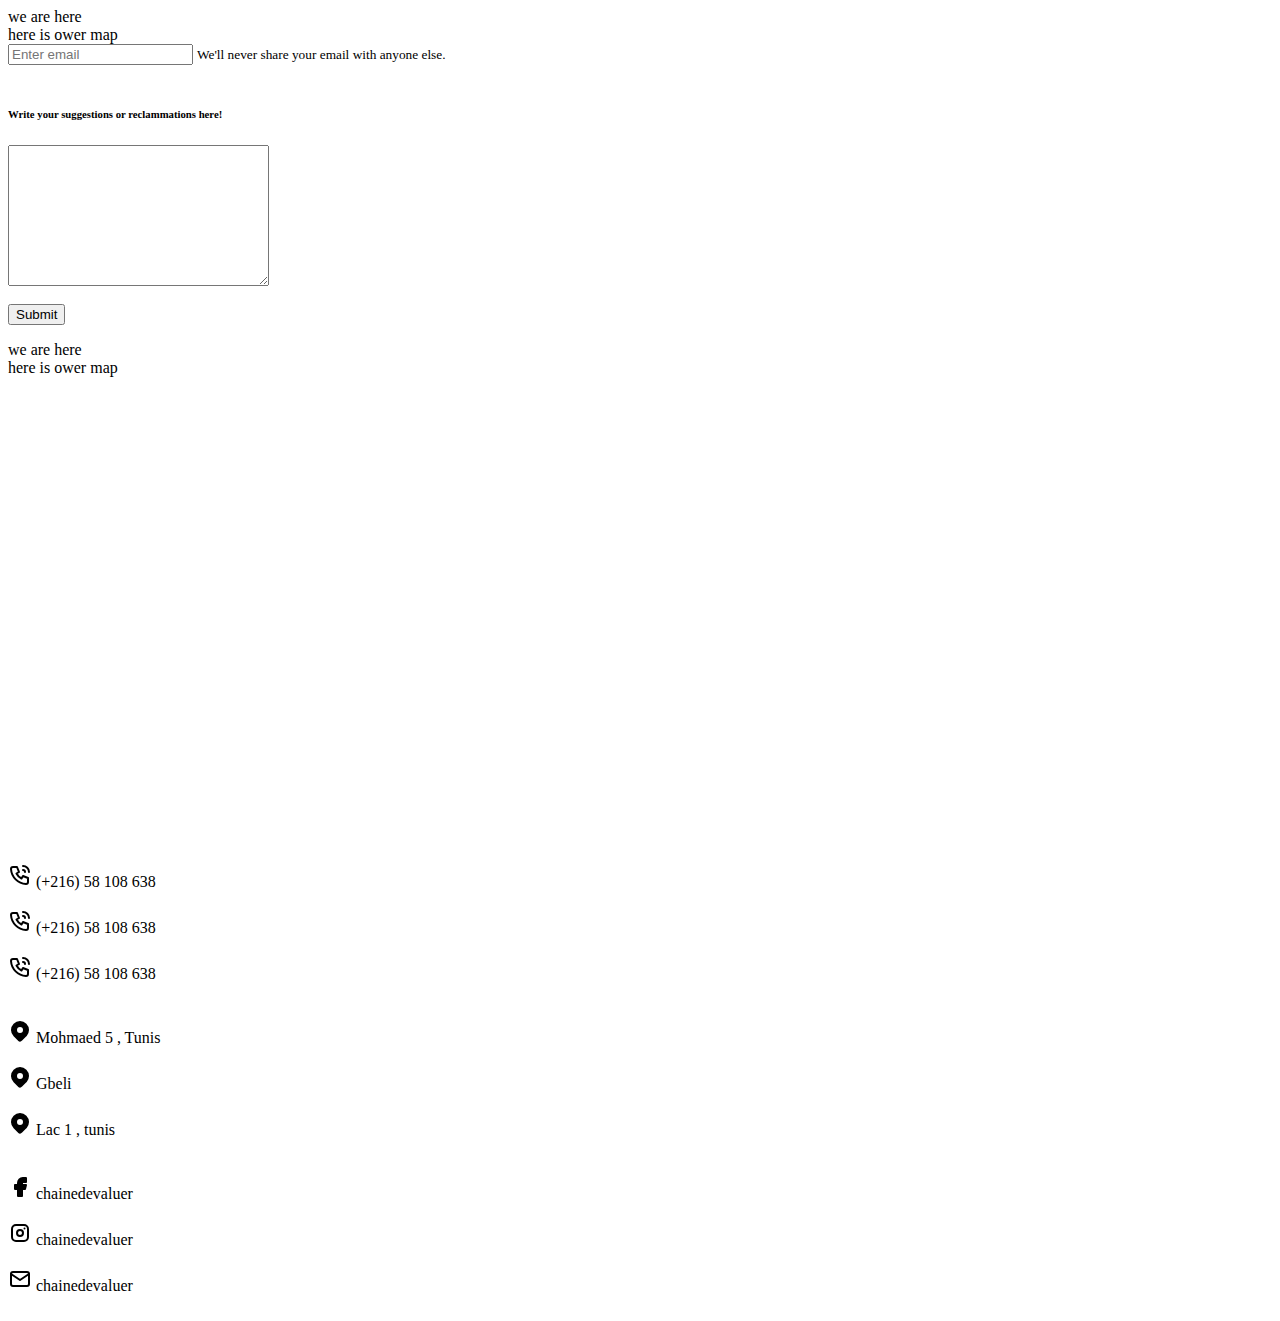
<file: src/app/contact/contact.component.html>
<app-header></app-header>
<body>
  <div class="container">
      <div class="contactBody">
      <form>
        <div class="card">
          <div class="card-title">
            we are here
          </div>
          <div class="card-body">
            here is ower map
          </div>
              </div>
        <div class="form-group">
        
          <input type="email" class="form-control" id="exampleInputEmail1" aria-describedby="emailHelp" placeholder="Enter email">
          <small id="emailHelp" class="form-text text-muted">We'll never share your email with anyone else.</small>
        </div>
  <br>
        <h6 class="black">Write your suggestions or reclammations here!
        </h6>
        <div class="form-group">
          <textarea name="" id="" cols="30" rows="9"></textarea>
        </div><br>
   
          <button type="submit" class="btn btn-primary">Submit</button>
  
      </form>
  
  <div class="locationMap">
      <div class="card">
  <div class="card-title">
    we are here
  </div>
  <div class="card-body">
    here is ower map
  </div>
      </div>
    <iframe src="https://www.google.com/maps/embed?pb=!1m18!1m12!1m3!1d6781820.465302795!2d5.067886657704994!3d33.90418236703557!2m3!1f0!2f0!3f0!3m2!1i1024!2i768!4f13.1!3m3!1m2!1s0x125595448316a4e1%3A0x3a84333aaa019bef!2sTunisie!5e0!3m2!1sfr!2stn!4v1678180222128!5m2!1sfr!2stn"  width="600" height="450" style="border:0;" allowfullscreen="" loading="lazy" referrerpolicy="no-referrer-when-downgrade"></iframe>
  </div>
  </div> 
  <div class="contactDetails row">
  <div class="detail card col">
  <div class="card-title">
    <br><br>
    <div class="black"><svg xmlns="http://www.w3.org/2000/svg" class="icon icon-tabler icon-tabler-phone-call"  width="24" height="24" viewBox="0 0 24 24" stroke-width="2" stroke="currentColor" fill="none" stroke-linecap="round" stroke-linejoin="round">
      <path stroke="none" d="M0 0h24v24H0z" fill="none"></path>
      <path d="M5 4h4l2 5l-2.5 1.5a11 11 0 0 0 5 5l1.5 -2.5l5 2v4a2 2 0 0 1 -2 2a16 16 0 0 1 -15 -15a2 2 0 0 1 2 -2"></path>
      <path d="M15 7a2 2 0 0 1 2 2"></path>
      <path d="M15 3a6 6 0 0 1 6 6"></path>
   </svg>&nbsp;(+216) 58 108 638</div><br>
    <div class="black"><svg xmlns="http://www.w3.org/2000/svg" class="icon icon-tabler icon-tabler-phone-call"  width="24" height="24" viewBox="0 0 24 24" stroke-width="2" stroke="currentColor" fill="none" stroke-linecap="round" stroke-linejoin="round">
      <path stroke="none" d="M0 0h24v24H0z" fill="none"></path>
      <path d="M5 4h4l2 5l-2.5 1.5a11 11 0 0 0 5 5l1.5 -2.5l5 2v4a2 2 0 0 1 -2 2a16 16 0 0 1 -15 -15a2 2 0 0 1 2 -2"></path>
      <path d="M15 7a2 2 0 0 1 2 2"></path>
      <path d="M15 3a6 6 0 0 1 6 6"></path>
   </svg>&nbsp;(+216) 58 108 638</div><br>
    <div class="black"><svg xmlns="http://www.w3.org/2000/svg" class="icon icon-tabler icon-tabler-phone-call"  width="24" height="24" viewBox="0 0 24 24" stroke-width="2" stroke="currentColor" fill="none" stroke-linecap="round" stroke-linejoin="round">
      <path stroke="none" d="M0 0h24v24H0z" fill="none"></path>
      <path d="M5 4h4l2 5l-2.5 1.5a11 11 0 0 0 5 5l1.5 -2.5l5 2v4a2 2 0 0 1 -2 2a16 16 0 0 1 -15 -15a2 2 0 0 1 2 -2"></path>
      <path d="M15 7a2 2 0 0 1 2 2"></path>
      <path d="M15 3a6 6 0 0 1 6 6"></path>
   </svg>&nbsp;(+216) 58 108 638</div>
  
  
  </div>
  
  </div>
  <div class="detail card col">
  <div class="card-title"><br><br>
    <div class="black"><svg xmlns="http://www.w3.org/2000/svg" class="icon icon-tabler icon-tabler-map-pin-filled"  width="24" height="24" viewBox="0 0 24 24" stroke-width="2" stroke="currentColor" fill="none" stroke-linecap="round" stroke-linejoin="round">
      <path stroke="none" d="M0 0h24v24H0z" fill="none"></path>
      <path d="M18.364 4.636a9 9 0 0 1 .203 12.519l-.203 .21l-4.243 4.242a3 3 0 0 1 -4.097 .135l-.144 -.135l-4.244 -4.243a9 9 0 0 1 12.728 -12.728zm-6.364 3.364a3 3 0 1 0 0 6a3 3 0 0 0 0 -6z" stroke-width="0" fill="currentColor"></path>
   </svg> Mohmaed 5 , Tunis</div><br>
    <div class="black"><svg xmlns="http://www.w3.org/2000/svg" class="icon icon-tabler icon-tabler-map-pin-filled"  width="24" height="24" viewBox="0 0 24 24" stroke-width="2" stroke="currentColor" fill="none" stroke-linecap="round" stroke-linejoin="round">
      <path stroke="none" d="M0 0h24v24H0z" fill="none"></path>
      <path d="M18.364 4.636a9 9 0 0 1 .203 12.519l-.203 .21l-4.243 4.242a3 3 0 0 1 -4.097 .135l-.144 -.135l-4.244 -4.243a9 9 0 0 1 12.728 -12.728zm-6.364 3.364a3 3 0 1 0 0 6a3 3 0 0 0 0 -6z" stroke-width="0" fill="currentColor"></path>
   </svg> Gbeli </div><br>
    <div class="black"><svg xmlns="http://www.w3.org/2000/svg" class="icon icon-tabler icon-tabler-map-pin-filled"  width="24" height="24" viewBox="0 0 24 24" stroke-width="2" stroke="currentColor" fill="none" stroke-linecap="round" stroke-linejoin="round">
      <path stroke="none" d="M0 0h24v24H0z" fill="none"></path>
      <path d="M18.364 4.636a9 9 0 0 1 .203 12.519l-.203 .21l-4.243 4.242a3 3 0 0 1 -4.097 .135l-.144 -.135l-4.244 -4.243a9 9 0 0 1 12.728 -12.728zm-6.364 3.364a3 3 0 1 0 0 6a3 3 0 0 0 0 -6z" stroke-width="0" fill="currentColor"></path>
   </svg> Lac 1 , tunis</div>
  </div>
  
  </div>
  <div class="detail card col">
  <div class="card-title"><br><br>
        <!-- faceboock -->
              <div class="black">
                <svg xmlns="http://www.w3.org/2000/svg" class="icon icon-tabler icon-tabler-brand-facebook-filled"  width="24" height="24" viewBox="0 0 24 24" stroke-width="2" stroke="currentColor" fill="none" stroke-linecap="round" stroke-linejoin="round">
                <path stroke="none" d="M0 0h24v24H0z" fill="none"></path>
                <path d="M18 2a1 1 0 0 1 .993 .883l.007 .117v4a1 1 0 0 1 -.883 .993l-.117 .007h-3v1h3a1 1 0 0 1 .991 1.131l-.02 .112l-1 4a1 1 0 0 1 -.858 .75l-.113 .007h-2v6a1 1 0 0 1 -.883 .993l-.117 .007h-4a1 1 0 0 1 -.993 -.883l-.007 -.117v-6h-2a1 1 0 0 1 -.993 -.883l-.007 -.117v-4a1 1 0 0 1 .883 -.993l.117 -.007h2v-1a6 6 0 0 1 5.775 -5.996l.225 -.004h3z" stroke-width="0" fill="currentColor"></path>
                </svg> chainedevaluer
              </div>
       <!-- Instagram        --> <br>
              <div class="black">
                <svg xmlns="http://www.w3.org/2000/svg" class="icon icon-tabler icon-tabler-brand-instagram"  width="24" height="24" viewBox="0 0 24 24" stroke-width="2" stroke="currentColor" fill="none" stroke-linecap="round" stroke-linejoin="round">
                  <path stroke="none" d="M0 0h24v24H0z" fill="none"></path>
                  <path d="M4 4m0 4a4 4 0 0 1 4 -4h8a4 4 0 0 1 4 4v8a4 4 0 0 1 -4 4h-8a4 4 0 0 1 -4 -4z"></path>
                  <path d="M12 12m-3 0a3 3 0 1 0 6 0a3 3 0 1 0 -6 0"></path>
                  <path d="M16.5 7.5l0 .01"></path>
               </svg> chainedevaluer
              </div>
       <!-- email --> <br>
              <div class="black">
                <svg xmlns="http://www.w3.org/2000/svg" class="icon icon-tabler icon-tabler-mail"  width="24" height="24" viewBox="0 0 24 24" stroke-width="2" stroke="currentColor" fill="none" stroke-linecap="round" stroke-linejoin="round">
                  <path stroke="none" d="M0 0h24v24H0z" fill="none"></path>
                  <path d="M3 7a2 2 0 0 1 2 -2h14a2 2 0 0 1 2 2v10a2 2 0 0 1 -2 2h-14a2 2 0 0 1 -2 -2v-10z"></path>
                  <path d="M3 7l9 6l9 -6"></path>
               </svg> chainedevaluer
              </div>
  </div>  
  
  </div>
  </div>
  </div>
  <br>
  </body>
</file>
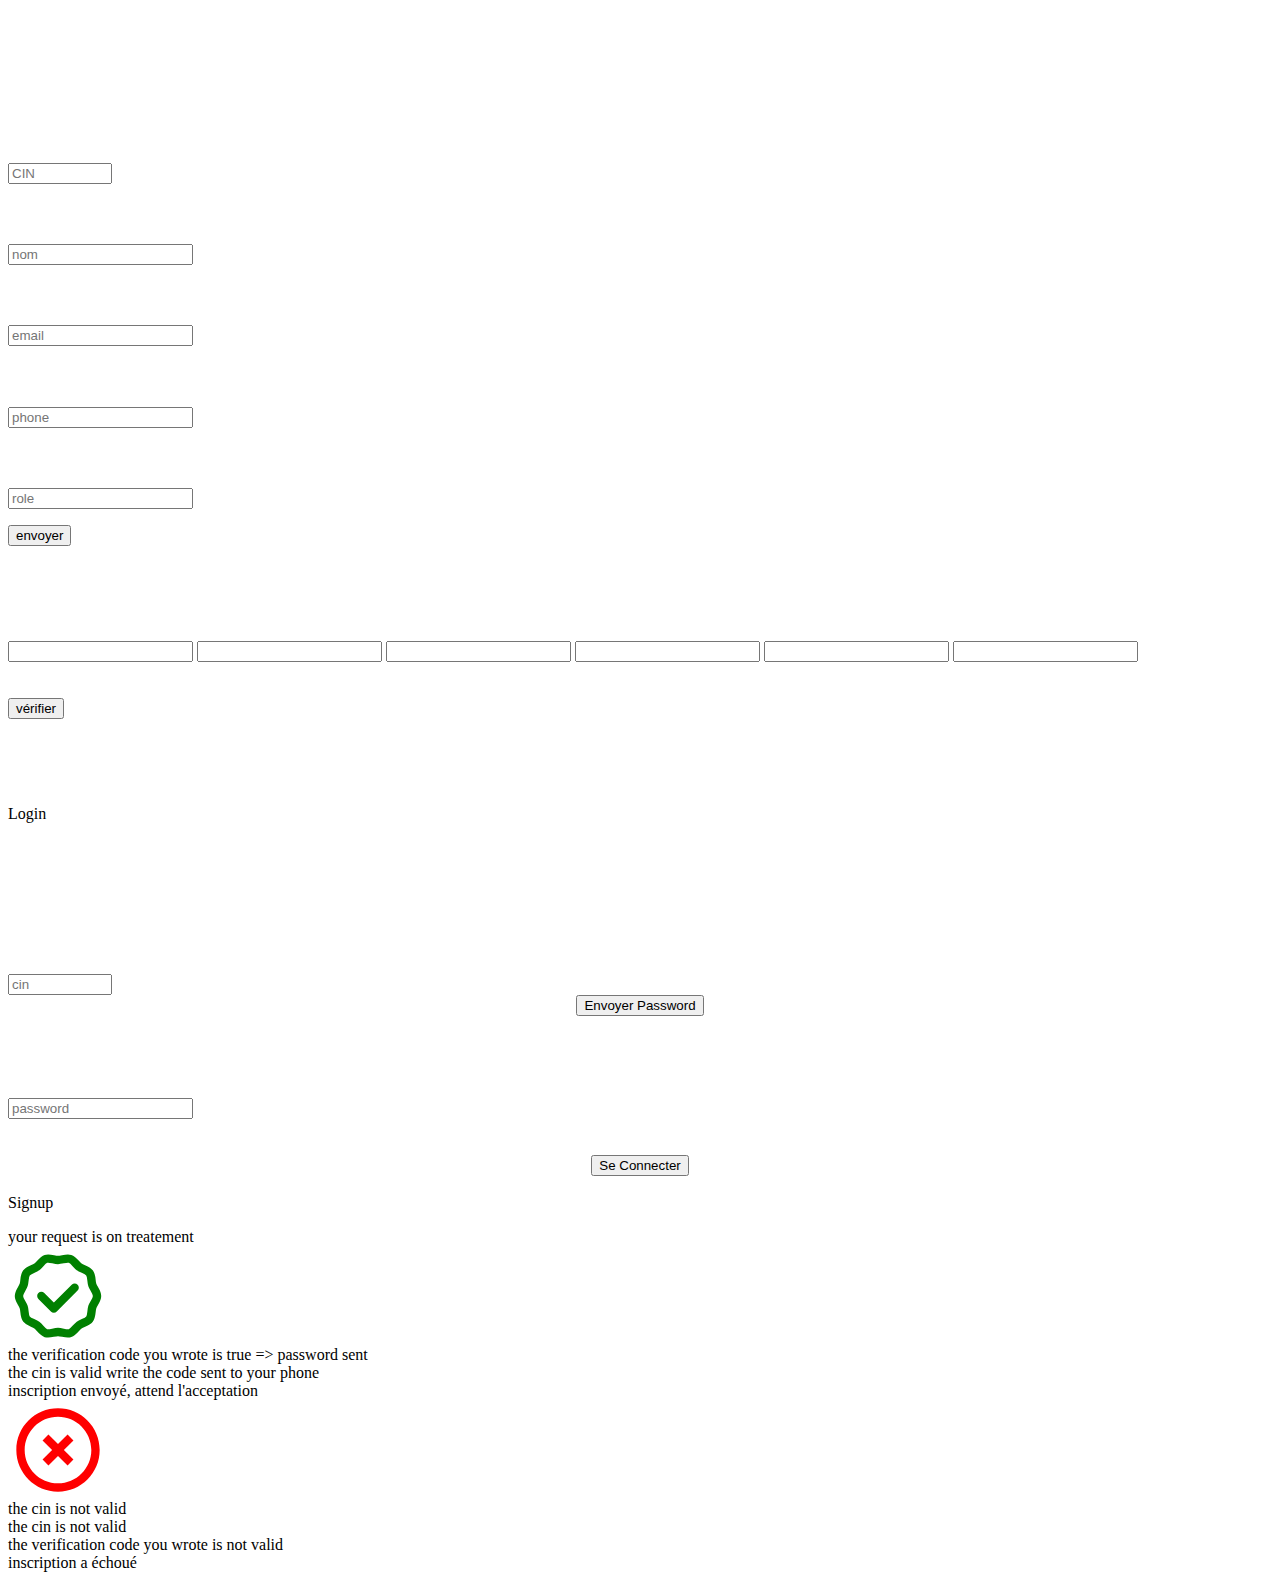
<file: src/app/login/login.component.html>
<body> 
  <div class="flou" *ngIf="showerrorMessage || showSuccessMessage"></div>
  <app-header></app-header>
<div class="container" >
<div class="slideWelcome mx-auto my-auto " [ngClass]="{'hidden': isHidden}" >
  <div>
    <!-- <H2>welcome</H2>
    <button class="button" (click)="goToSubscribe()">create an account</button> -->
          <div>
            <div>
              <h1 class="card-title text-center mb-12" ><h1 style="color:rgb(255, 255, 255);">Registre</h1></h1>
              <a class="backToCin" (click)="backToCinFunction()" *ngIf="cinRegisterIsValid" style="color: white;" >&laquo;</a>
           
              <br><br>
                <form #formCin="ngForm" (ngSubmit)="onSubmitCin($event)">
                  <div [ngClass]="{'hidden':cinRegisterIsValid}">
                  <div class="form-group" [ngClass]="{'hidden':cinRegisterIsValid}" >
                      <label for="CIN" ><h5 style="color:rgb(255, 255, 255);">CIN :</h5></label>
                      <input type="number"class="sinup" min="01000000" max="99999999" name="CIN" [(ngModel)]="cinRegister" pattern="[0-9]{2}-[0-9]{2}-[0-9]{2}-[0-9]{2}" required class="form-control" id="CIN"  placeholder="CIN"><small style="color:rgb(255, 255, 255);">Format: 13-46-13-46</small>
                  </div>
                  <div class="form-group" >
                    <label for="nom" ><h5 style="color:rgb(255, 255, 255);">nom :</h5></label>
                    <input type="text"class="sinup"  name="nom" [(ngModel)]="nomSignup"required class="form-control" id="nom"  placeholder="nom">
                </div>
                <div class="form-group" >
                  <label for="email" ><h5 style="color:rgb(255, 255, 255);">email :</h5></label>
                  <input type="email"class="sinup"  name="email" [(ngModel)]="emailSignup" required class="form-control" id="email"  placeholder="email">
              </div>
              <div class="form-group" >
                <label for="phone" ><h5 style="color:rgb(255, 255, 255);">phone :</h5></label>
                <input type="phone"class="sinup"  name="phone" [(ngModel)]="phoneSignup" required class="form-control" id="email"  placeholder="phone">
            </div>
            <div class="form-group" >
              <label for="role" ><h5 style="color:rgb(255, 255, 255);">role :</h5></label>
              <input type="text"class="sinup"  name="role" [(ngModel)]="roleSignup" required class="form-control" id="role"  placeholder="role">
          </div>
          <!-- <div class="form-group" >
            <label for="type" ><h5 style="color:rgb(255, 255, 255);">type :</h5></label>
            <input type="text"class="sinup"  name="type" [(ngModel)]="typeSignup" pattern="[0-9]{2}-[0-9]{2}-[0-9]{2}-[0-9]{2}" required class="form-control" id="type"  placeholder="type"><small style="color:rgb(255, 255, 255);">Format: 13-46-13-46</small>
        </div>
        <div class="form-group" >
          <label for="localisation" ><h5 style="color:rgb(255, 255, 255);">localisation :</h5></label>
          <input type="text"class="sinup"  name="localisation" [(ngModel)]="localisationSignup" pattern="[0-9]{2}-[0-9]{2}-[0-9]{2}-[0-9]{2}" required class="form-control" id="type"  placeholder="localisation"><small style="color:rgb(255, 255, 255);">Format: 13-46-13-46</small>
      </div>  -->
     
    </div>
                 
                </form>
                <button type="submit" #btnEnvoyerVerifier class="btn btn-primary w-100 " class="sinup seConnecter1 " (click)="bouttonVerifierClicked();ajouterUtilisateur()" [ngClass]="{'hidden':cinRegisterIsValid}">envoyer</button>
                <br>
                  <form #formCode="ngForm"  [ngClass]="{'hidden':!bouttonVerifierIsClicked}" *ngIf="cinRegisterIsValid" (ngSubmit)="onSubmitCode()">
                  
                  <h5 style="color:rgb(255, 255, 255);">Code de vérification :</h5>
                  <p style="color:rgb(255, 255, 255);">Veuillez entrer le code de vérification reçu par SMS :</p>
                <div class="mb-2" class="d-flex justify-content-center ">
                  <input  type="text" class="form-control verification-input" #input1 id="code1" minlength="1" maxlength="1" pattern="\d" required [(ngModel)]="input1Value" name="input1">
                  <input  type="text" class="form-control verification-input" #input2 id="code2" minlength="1" maxlength="1" pattern="\d" required [(ngModel)]="input2Value" name="input2">
                  <input  type="text" class="form-control verification-input" #input3 id="code3" minlength="1" maxlength="1" pattern="\d" required [(ngModel)]="input3Value" name="input3">
                  <input  type="text" class="form-control verification-input" #input4 id="code4" minlength="1" maxlength="1" pattern="\d" required [(ngModel)]="input4Value" name="input4">
                  <input  type="text" class="form-control verification-input" #input5 id="code5" minlength="1" maxlength="1" pattern="\d" required [(ngModel)]="input5Value" name="input5">
                  <input  type="text" class="form-control verification-input" #input6 id="code6" minlength="1" maxlength="1" pattern="\d" required [(ngModel)]="input6Value" name="input6">
                </div>
     
                <br><br>
                <button type="submit" #btnEnvoyerVerifier class="btn btn-primary w-100" (click)="bouttonVerifierClicked()">vérifier</button>
                <p class="text-center mt-3"><a href="#" style="color:rgb(255, 255, 255);">Renvoyer le code</a></p>
              </form>
              <br><br>
            </div>
          </div>

    <div  class="loginBtn btn btn-success" (click)="moveLoginForm()"> Login </div>
  </div>
</div>
     <div class="login-form">
      <h1 style="color:rgb(255, 255, 255);">Connexion</h1>
<form  (ngSubmit)="onSubmitLogin()"    [ngClass]="{'hidden':loginIsValid}"  >
  <br><br>
    
    <!-- <div ngModelGroup="personDetails" #personDetails="ngModelGroup"> -->
    <div class="form-group">
      
  <br><br>
        <input type="number" class="form-control" min="01000000" max="99999999"  id="cin" name="cin" required aria-describedby="cinHelp" placeholder="cin" [(ngModel)]="cin" >
      <small id="emailHelp" class="form-text " style="color:rgb(255, 255, 255);">We'll never share your cin with anyone else.</small>
    </div>
    <div style="text-align: center;">
    <button type="submit" class="seConnecter " data-content="envoyer password">Envoyer Password</button>
    </div>
    </form>
    <form >
    <div class="form-group" *ngIf="loginIsValid">
      <br><br>
     
      <input style="margin-top: 30px;" type="password" class="form-control" id="password" name="password" required [(ngModel)]="password" placeholder="password">
    </div><br>
    
      <a class="backToCin" (click)="backToCinFunction()" *ngIf="loginIsValid" style="color: white;" >&laquo;</a>

    
  <!-- </div> -->
  <div style="text-align: center;">
    <button  *ngIf="loginIsValid" type="submit" class="seConnecter" (click)="verifycode(password)" >Se Connecter</button>
    </div>
    <br>
    <!-- <b  class="text-center" >Mot de passe oublié</b> -->

  <div  class="moveHorizentally loginBtn btn btn-success" (click)="moveLoginForm()"> Signup </div>
  
  
  
  </form>
                    </div>
  </div>
  <div class="message" class="loading d-flex justify-content-center" *ngIf="cin && loginIsValid  && loginIsSubmitted && isWaiting">
    <span>your request is on treatement</span></div>


  <div class="success" *ngIf="showSuccessMessage">
    <div class="icon">
      <svg fill="white" width="100" height="100" viewBox="0 0 24 24" id="verified" data-name="Line Color" xmlns="http://www.w3.org/2000/svg" class="icon line-color">
        <polyline fill="none" id="secondary" points="8 12 11 15 16 10" style="fill: none; stroke: green; stroke-linecap: round; stroke-linejoin: round; stroke-width: 2;"></polyline>
        <path fill="none" id="primary" d="M21.37,12c0,1-.86,1.79-1.14,2.67s-.1,2.08-.65,2.83-1.73.94-2.5,1.49-1.28,1.62-2.18,1.92S13,20.65,12,20.65s-2,.55-2.9.27S7.67,19.55,6.92,19,5,18.28,4.42,17.51s-.35-1.92-.65-2.83S2.63,13,2.63,12s.86-1.8,1.14-2.68.1-2.08.65-2.83S6.15,5.56,6.92,5,8.2,3.39,9.1,3.09s1.93.27,2.9.27,2-.55,2.9-.27S16.33,4.46,17.08,5s1.94.72,2.5,1.49.35,1.92.65,2.83S21.37,11,21.37,12Z" style="stroke: green; stroke-linecap: round; stroke-linejoin: round; stroke-width: 2;"></path>
      </svg>
    </div>    
    <div class="message success" *ngIf="codeSubmitted && codeRegisterIsValid && showSuccessMessage">the verification code you wrote is true => password sent</div>
    <!-- <div class="message success"*ngIf="personDetails.valid && loginIsValid  && loginIsSubmitted && showSuccessMessage" >You're good to pass!</div> -->
    <div class="message success" *ngIf="cinSubmitted && cinRegisterIsValid ">the cin is valid write the code sent to your phone</div>
    <div class="message success" *ngIf="userAdded">inscription envoyé, attend l'acceptation</div>
 
  </div>
  <div class="error" *ngIf="showerrorMessage">
    <div class="icon">
    <svg width="100" height="100px" viewBox="0 0 512 512" version="1.1" xmlns="http://www.w3.org/2000/svg" xmlns:xlink="http://www.w3.org/1999/xlink">
      <title>error</title>
      <g id="Page-1" stroke="none" stroke-width="1" fill="red" fill-rule="evenodd">
          <g id="add" fill="red" transform="translate(42.666667, 42.666667)">
              <path fill="red" d="M213.333333,3.55271368e-14 C331.136,3.55271368e-14 426.666667,95.5306667 426.666667,213.333333 C426.666667,331.136 331.136,426.666667 213.333333,426.666667 C95.5306667,426.666667 3.55271368e-14,331.136 3.55271368e-14,213.333333 C3.55271368e-14,95.5306667 95.5306667,3.55271368e-14 213.333333,3.55271368e-14 Z M213.333333,42.6666667 C119.232,42.6666667 42.6666667,119.232 42.6666667,213.333333 C42.6666667,307.434667 119.232,384 213.333333,384 C307.434667,384 384,307.434667 384,213.333333 C384,119.232 307.434667,42.6666667 213.333333,42.6666667 Z M262.250667,134.250667 L292.416,164.416 L243.498667,213.333333 L292.416,262.250667 L262.250667,292.416 L213.333333,243.498667 L164.416,292.416 L134.250667,262.250667 L183.168,213.333333 L134.250667,164.416 L164.416,134.250667 L213.333333,183.168 L262.250667,134.250667 Z" id="error">
  </path>
          </g>
      </g>
  </svg>
    </div>
 <!-- <div class="message error" *ngIf="personDetails.invalid && personDetails.touched && loginIsSubmitted && passwordError" >the informations provided are not valid (all fields are required)</div> -->
 <div class="message error"*ngIf="!loginIsValid && loginIsSubmitted && showerrorMessage" >the cin is not valid </div>
<div class="message error" *ngIf="cinSubmitted && !cinRegisterIsValid && showerrorMessage">the cin is not valid </div>
<div class="message error" *ngIf="showerrorMessage && codeSubmitted && !codeRegisterIsValid">the verification code you wrote is not valid</div>
<div class="message error" *ngIf="userNotAdded">inscription a échoué</div>
</div>

</body>
</file>
